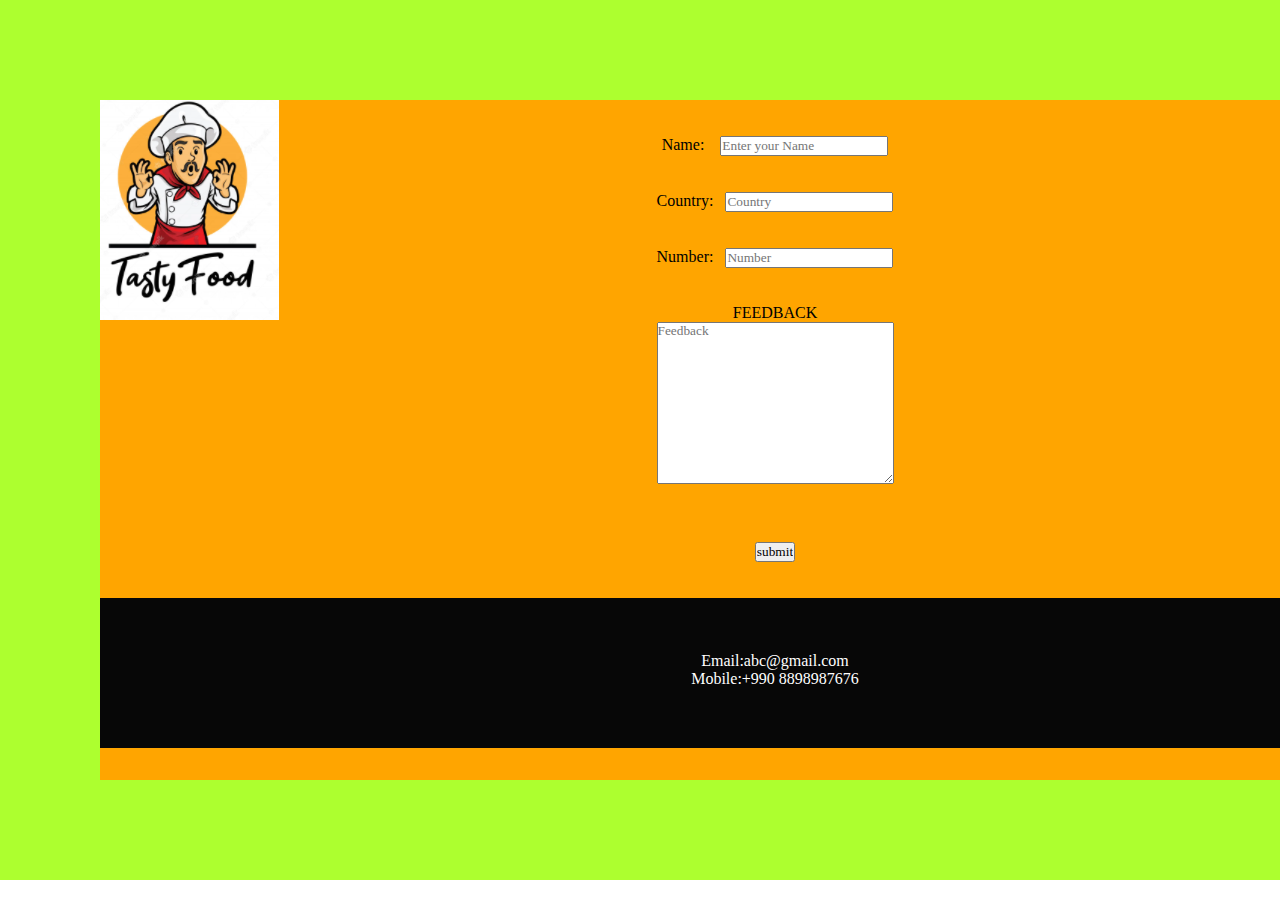
<file: contact.html>
<!DOCTYPE html>
<html lang="en">
<head>
    <meta charset="UTF-8">
    <meta http-equiv="X-UA-Compatible" content="IE=edge">
    <meta name="viewport" content="width=device-width, initial-scale=1.0">
    <title>Contact</title>
<!--     <link rel="stylesheet" href="./CSS/style.css"> -->
      <style>

*{
    margin: 0 0;
    padding: 0 0;
    font-family: cursive;
}
.container{
    width: 100%;
    margin: 0 auto;
    padding: 1%;
     background-color: rgb(252, 135, 1);
}
.img-responsive{
    width: 100%;
}

.img-curve{
    border-radius: 15px;
}

.text-right{
    text-align: right;
}
.text-center{
    text-align: center;
}
.text-center:hover
{
color: blanchedalmond;
}
.text-left{
    text-align: left;
}
.text-white{
    color: white;
}

.clearfix{
    clear: both;
    float: none;
}

a{
    color: #0a095f;
   font-family: cursive;
   text-decoration: none;
}
a:hover{
    color:#3d65e9;
}

.btn{
    padding: 1%;
    border: none;
    font-size: 1rem;
    border-radius: 5px;
}
.btn-primary{
    background-color: #030166;
    color: white;
    cursor: pointer;
}
.btn-primary:hover{
    color: white;
    background-color: #07c7f7;
}
h2{
    color: #2f3542;
    font-size: 2rem;
    margin-bottom: 2%;
}
h3{
    font-size: 1.5rem;
}
.float-container{
    position: relative;
}
.float-text{
    position: absolute;
    bottom: 50px;
    left: 40%;
}
fieldset{
    border: 1px solid white;
    margin: 5%;
    padding: 3%;
    border-radius: 5px;
}


/* CSSS for navbar section */

.logo{
    width: 10%;
    float: left;
}
.menu{
    line-height: 60px;
}
.menu ul{
    list-style-type: none;
}

.menu ul li{
    display: inline;
    padding: 1%;
    font-weight: bold;
}
.Con{
height: 680px;
width:1350px;
 background-color: orange; 
text-align: center;
background-image: url(../images/logo.png);
background-repeat: no-repeat;
border: 100px solid greenyellow;
}

/* CSS for Food SEarch Section */

.food-search{
    background-image: url(../images/pizza-4952509_1920.jpg);
    background-size: cover;
    background-repeat: no-repeat;
    background-position: center;
    padding: 7% 0;
    margin-right: -25px;
}

.food-search input[type="search"]{
    width: 50%;
    padding: 1%;
    font-size: 1rem;
    border: none;
    border-radius: 5px;
}


/* CSS for Categories */
.categories{
    padding: 4% 0;
}

.box-3{
    width: 28%;
    float: left;
    margin: 2%;
}

/* CSS for Food Menu */
.food-menu{
    background-color: #ececec;
    padding: 4% 0;
}
.food-menu-box{
    width: 43%;
    margin: 1%;
    padding: 2%;
    float: left;
    background-color: white;
    border-radius: 15px;
}

.food-menu-img{
    width: 20%;
    float: left;
}

.food-menu-desc{
    width: 70%;
    float: left;
    margin-left: 8%;
}

.food-price{
    font-size: 1.2rem;
    margin: 2% 0;
}
.food-detail{
    font-size: 1rem;
    color: #747d8c;
}


/* CSS for Social */
.social ul{
    list-style-type: none;
}
.social ul li{
    display: inline;
    padding: 1%;
}

/* for Order Section */
.order{
    width: 50%;
    margin: 0 auto;
}
.input-responsive{
    width: 96%;
    padding: 1%;
    margin-bottom: 3%;
    border: none;
    border-radius: 5px;
    font-size: 1rem;
}
.order-label{
    margin-bottom: 1%; 
    font-weight: bold;
}




/* CSS for Mobile Size or Smaller Screen */

@media only screen and (max-width:768px){
    .logo{
        width: 80%;
        float: none;
        margin: 1% auto;
    }

    .menu ul{
        text-align: center;
    }

    .food-search input[type="search"]{
        width: 90%;
        padding: 2%;
        margin-bottom: 3%;
    }

    .btn{
        width: 91%;
        padding: 2%;
    }

    .food-search{
        padding: 10% 0;
    }

    .categories{
        padding: 20% 0;
    }
    h2{
        margin-bottom: 10%;
    }
    .box-3{
        width: 100%;
        margin: 4% auto;
    }

    .food-menu{
        padding: 20% 0;
    }

    .food-menu-box{
        width: 90%;
        padding: 5%;
        margin-bottom: 5%;
    }
    .social{
        padding: 5% 0;
    }
    .order{
        width: 100%;
    }
        }</style>
</head>
<body>
<div class="Con">
<br><br>
 <form action="contact.html">
 Name:&nbsp;&nbsp; &nbsp;<input type="text" name="Name" placeholder="Enter your Name"  required><br><br><br>
 Country: &nbsp; <input type="text" name="Place" placeholder="Country" required ><br><br><br>
Number: &nbsp;  <input type="tel" name="Number" id="Number" placeholder="Number" required><br><br><br>
    <p class="feedback">FEEDBACK</p>
    <textarea name="Feedback" id="Feedback" cols="30" placeholder="Feedback" rows="10" required></textarea><br><br><br><br>
    <input type="submit" name="Submit" value="submit">
    </form><br><br>
   <footer style="background-color: rgb(7, 7, 7); width: 1350px; height: 150px; color: white;">
   <br><br><br>
    <p>Email:abc@gmail.com</p>
    <p>Mobile:+990 8898987676</p>
   </footer>
</div>
</body>
</html>
</file>
<file: CSS/style.css>
*{
    margin: 0 0;
    padding: 0 0;
    font-family: cursive;
}
.container{
    width: 100%;
    margin: 0 auto;
    padding: 1%;
     background-color: rgb(252, 135, 1);
}
.img-responsive{
    width: 100%;
}

.img-curve{
    border-radius: 15px;
}

.text-right{
    text-align: right;
}
.text-center{
    text-align: center;
}
.text-center:hover
{
color: blanchedalmond;
}
.text-left{
    text-align: left;
}
.text-white{
    color: white;
}

.clearfix{
    clear: both;
    float: none;
}

a{
    color: #0a095f;
   font-family: cursive;
   text-decoration: none;
}
a:hover{
    color:#3d65e9;
}

.btn{
    padding: 1%;
    border: none;
    font-size: 1rem;
    border-radius: 5px;
}
.btn-primary{
    background-color: #030166;
    color: white;
    cursor: pointer;
}
.btn-primary:hover{
    color: white;
    background-color: #07c7f7;
}
h2{
    color: #2f3542;
    font-size: 2rem;
    margin-bottom: 2%;
}
h3{
    font-size: 1.5rem;
}
.float-container{
    position: relative;
}
.float-text{
    position: absolute;
    bottom: 50px;
    left: 40%;
}
fieldset{
    border: 1px solid white;
    margin: 5%;
    padding: 3%;
    border-radius: 5px;
}


/* CSSS for navbar section */

.logo{
    width: 10%;
    float: left;
}
.menu{
    line-height: 60px;
}
.menu ul{
    list-style-type: none;
}

.menu ul li{
    display: inline;
    padding: 1%;
    font-weight: bold;
}
.Con{
height: 680px;
width:1350px;
 background-color: orange; 
text-align: center;
background-image: url(../images/logo.png);
background-repeat: no-repeat;
border: 100px solid greenyellow;
}

/* CSS for Food SEarch Section */

.food-search{
    background-image: url(../images/pizza-4952509_1920.jpg);
    background-size: cover;
    background-repeat: no-repeat;
    background-position: center;
    padding: 7% 0;
    margin-right: -25px;
}

.food-search input[type="search"]{
    width: 50%;
    padding: 1%;
    font-size: 1rem;
    border: none;
    border-radius: 5px;
}


/* CSS for Categories */
.categories{
    padding: 4% 0;
}

.box-3{
    width: 28%;
    float: left;
    margin: 2%;
}

/* CSS for Food Menu */
.food-menu{
    background-color: #ececec;
    padding: 4% 0;
}
.food-menu-box{
    width: 43%;
    margin: 1%;
    padding: 2%;
    float: left;
    background-color: white;
    border-radius: 15px;
}

.food-menu-img{
    width: 20%;
    float: left;
}

.food-menu-desc{
    width: 70%;
    float: left;
    margin-left: 8%;
}

.food-price{
    font-size: 1.2rem;
    margin: 2% 0;
}
.food-detail{
    font-size: 1rem;
    color: #747d8c;
}


/* CSS for Social */
.social ul{
    list-style-type: none;
}
.social ul li{
    display: inline;
    padding: 1%;
}

/* for Order Section */
.order{
    width: 50%;
    margin: 0 auto;
}
.input-responsive{
    width: 96%;
    padding: 1%;
    margin-bottom: 3%;
    border: none;
    border-radius: 5px;
    font-size: 1rem;
}
.order-label{
    margin-bottom: 1%; 
    font-weight: bold;
}




/* CSS for Mobile Size or Smaller Screen */

@media only screen and (max-width:768px){
    .logo{
        width: 80%;
        float: none;
        margin: 1% auto;
    }

    .menu ul{
        text-align: center;
    }

    .food-search input[type="search"]{
        width: 90%;
        padding: 2%;
        margin-bottom: 3%;
    }

    .btn{
        width: 91%;
        padding: 2%;
    }

    .food-search{
        padding: 10% 0;
    }

    .categories{
        padding: 20% 0;
    }
    h2{
        margin-bottom: 10%;
    }
    .box-3{
        width: 100%;
        margin: 4% auto;
    }

    .food-menu{
        padding: 20% 0;
    }

    .food-menu-box{
        width: 90%;
        padding: 5%;
        margin-bottom: 5%;
    }
    .social{
        padding: 5% 0;
    }
    .order{
        width: 100%;
    }
}
</file>
